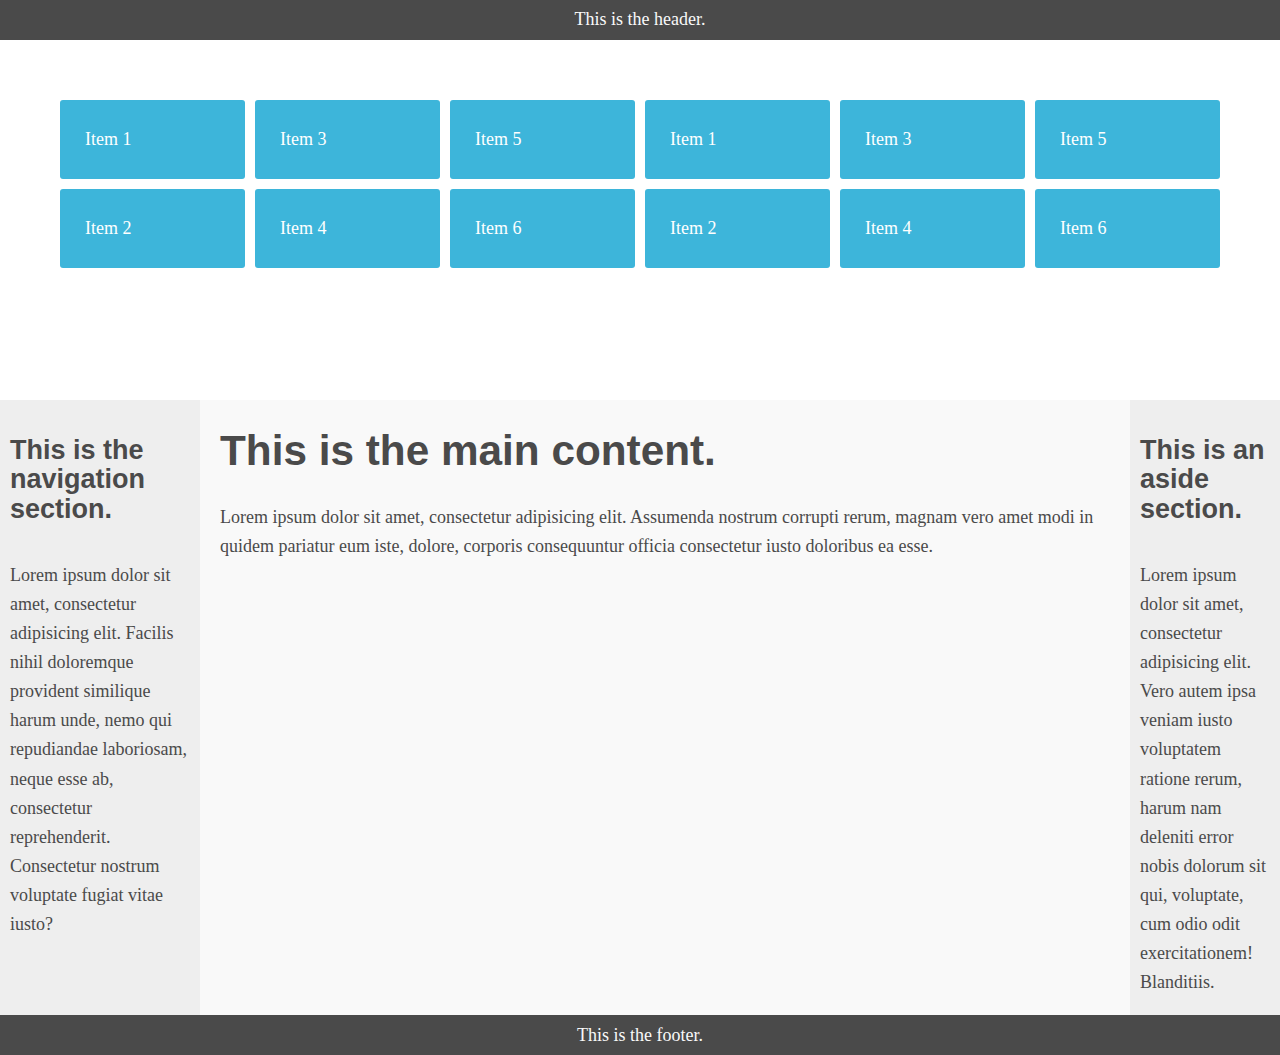
<file: pages/flexbox.html>
<!DOCTYPE html>
<html lang="en">
<head>
  <meta charset="UTF-8">
  <title>Modern CSS</title>
  <link rel="stylesheet" href="../css/flexbox.css">
</head>
<body>
  <header>This is the header.</header>

  <div class="contain">
    <div class="item">Item 1</div>
    <div class="item">Item 2</div>
    <div class="item">Item 3</div>
    <div class="item">Item 4</div>
    <div class="item">Item 5</div>
    <div class="item">Item 6</div>
    <div class="item">Item 1</div>
    <div class="item">Item 2</div>
    <div class="item">Item 3</div>
    <div class="item">Item 4</div>
    <div class="item">Item 5</div>
    <div class="item">Item 6</div>
  </div>



  <div class="container">
    <main>
      <h1>This is the main content.</h1>
      <p>Lorem ipsum dolor sit amet, consectetur adipisicing elit. Assumenda nostrum corrupti rerum, magnam vero amet modi in quidem pariatur eum iste, dolore, corporis consequuntur officia consectetur iusto doloribus ea esse.</p>
    </main>
    <nav>
      <h4>This is the navigation section.</h4>
      <p>Lorem ipsum dolor sit amet, consectetur adipisicing elit. Facilis nihil doloremque provident similique harum unde, nemo qui repudiandae laboriosam, neque esse ab, consectetur reprehenderit. Consectetur nostrum voluptate fugiat vitae iusto?</p>
    </nav>
    <aside>
      <h4>This is an aside section.</h4>
      <p>Lorem ipsum dolor sit amet, consectetur adipisicing elit. Vero autem ipsa veniam iusto voluptatem ratione rerum, harum nam deleniti error nobis dolorum sit qui, voluptate, cum odio odit exercitationem! Blanditiis.</p>
    </aside>
  </div>




  <footer>This is the footer.</footer>
</body>
</html>
</file>
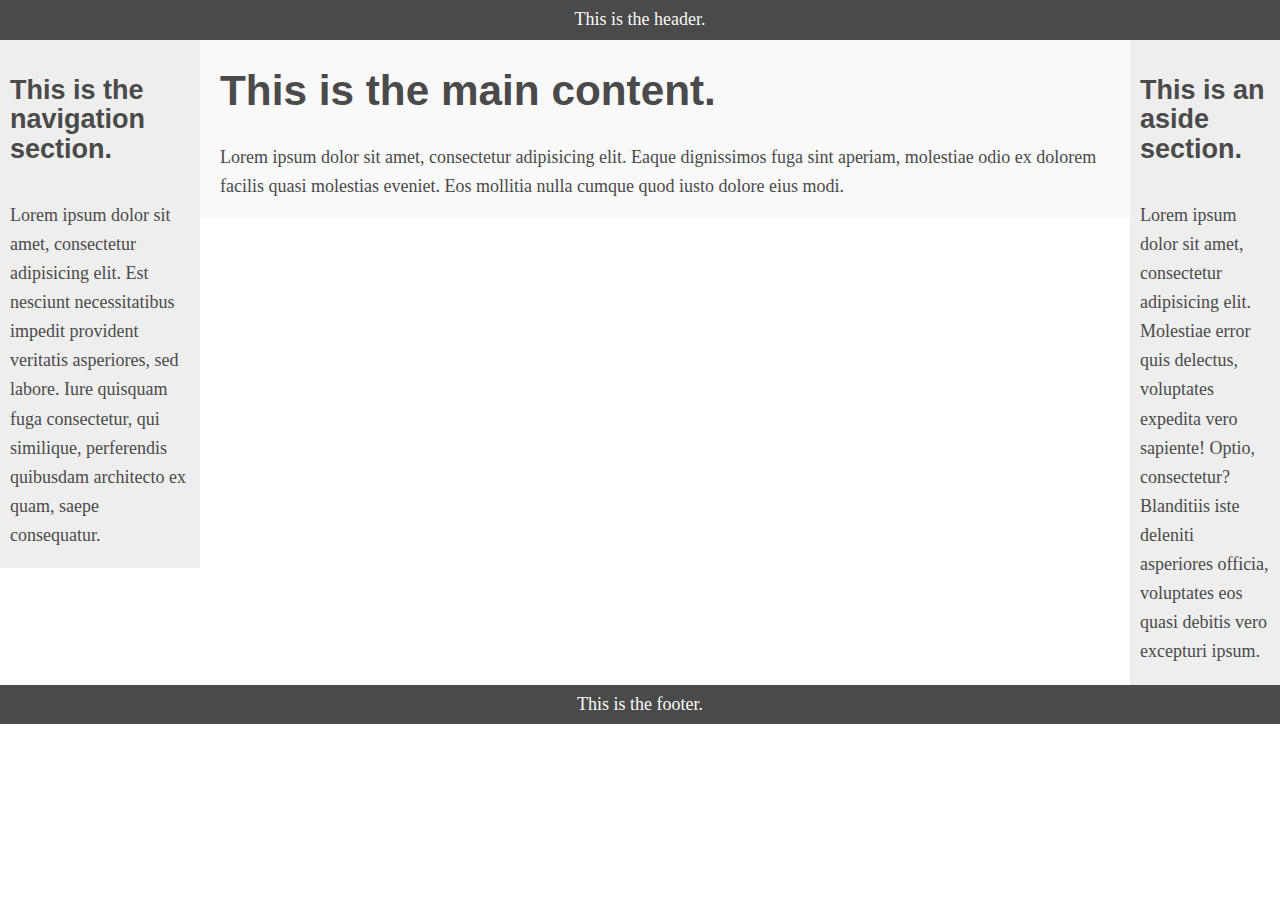
<file: pages/float.html>
<!DOCTYPE html>
<html lang="en">
<head>
  <meta charset="UTF-8">
  <title>Modern CSS</title>
  <link rel="stylesheet" href="../css/float.css">
</head>
<body>
  <header>This is the header.</header>
  <main>
    <h1>This is the main content.</h1>
    <p>Lorem ipsum dolor sit amet, consectetur adipisicing elit. Eaque dignissimos fuga sint aperiam, molestiae odio ex dolorem facilis quasi molestias eveniet. Eos mollitia nulla cumque quod iusto dolore eius modi.</p>
  </main>
  <nav>
    <h4>This is the navigation section.</h4>
    <p>Lorem ipsum dolor sit amet, consectetur adipisicing elit. Est nesciunt necessitatibus impedit provident veritatis asperiores, sed labore. Iure quisquam fuga consectetur, qui similique, perferendis quibusdam architecto ex quam, saepe consequatur.</p>
  </nav>
  <aside>
    <h4>This is an aside section.</h4>
    <p>Lorem ipsum dolor sit amet, consectetur adipisicing elit. Molestiae error quis delectus, voluptates expedita vero sapiente! Optio, consectetur? Blanditiis iste deleniti asperiores officia, voluptates eos quasi debitis vero excepturi ipsum.</p>
  </aside>
  <footer>This is the footer.</footer>
</body>
</html>
</file>
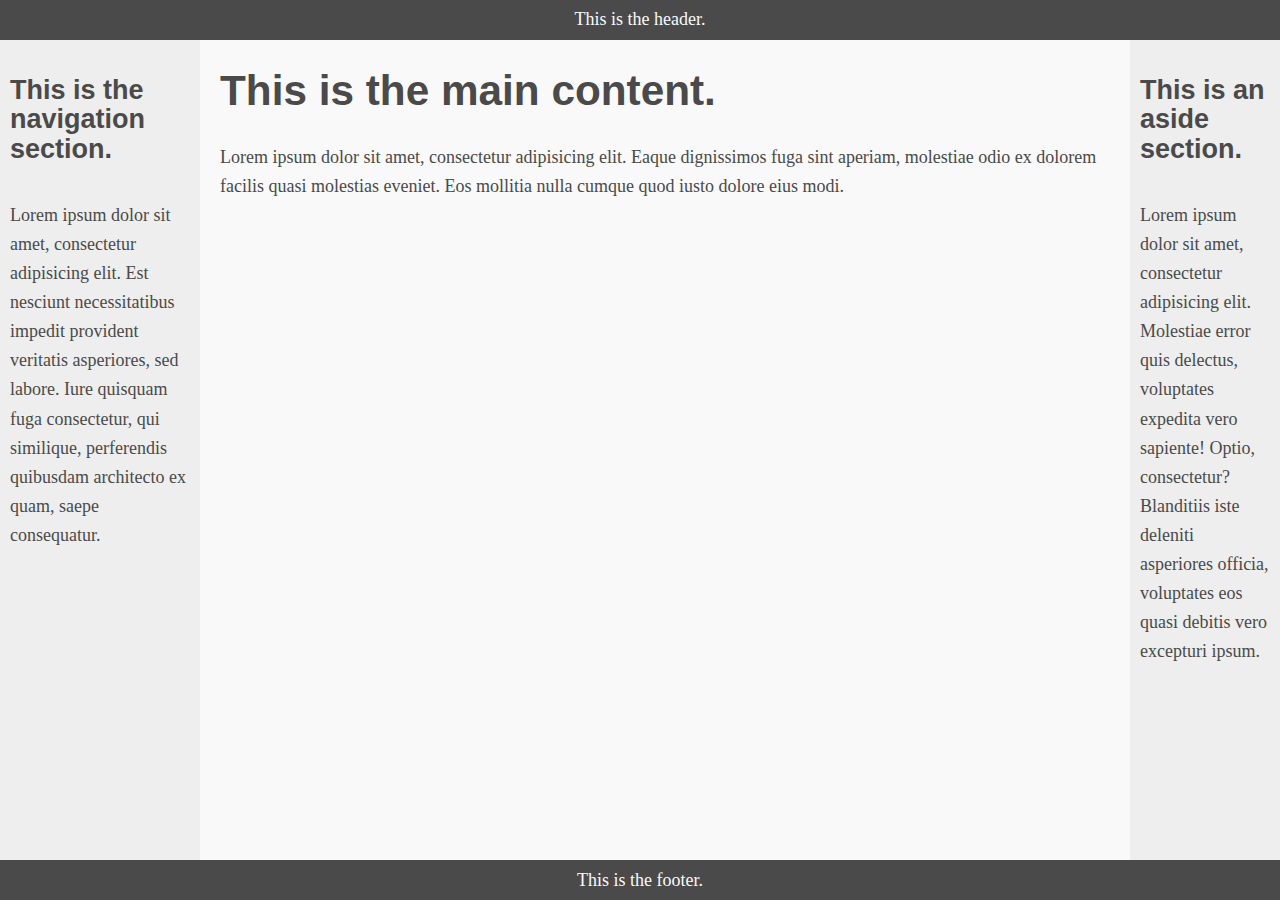
<file: pages/grid.html>
<!DOCTYPE html>
<html lang="en">
<head>
  <meta charset="UTF-8">
  <title>Modern CSS</title>
  <link rel="stylesheet" href="../css/grid.css">
</head>
<body>
  <header>This is the header.</header>
  <main>
    <h1>This is the main content.</h1>
    <p>Lorem ipsum dolor sit amet, consectetur adipisicing elit. Eaque dignissimos fuga sint aperiam, molestiae odio ex dolorem facilis quasi molestias eveniet. Eos mollitia nulla cumque quod iusto dolore eius modi.</p>
  </main>
  <nav>
    <h4>This is the navigation section.</h4>
    <p>Lorem ipsum dolor sit amet, consectetur adipisicing elit. Est nesciunt necessitatibus impedit provident veritatis asperiores, sed labore. Iure quisquam fuga consectetur, qui similique, perferendis quibusdam architecto ex quam, saepe consequatur.</p>
  </nav>
  <aside>
    <h4>This is an aside section.</h4>
    <p>Lorem ipsum dolor sit amet, consectetur adipisicing elit. Molestiae error quis delectus, voluptates expedita vero sapiente! Optio, consectetur? Blanditiis iste deleniti asperiores officia, voluptates eos quasi debitis vero excepturi ipsum.</p>
  </aside>
  <footer>This is the footer.</footer>
</body>
</html>
</file>
<file: css/flexbox.css>
/* BASIC TYPOGRAPHY                       */
/* from https://github.com/oxalorg/sakura */
html {
  font-size: 62.5%;
  font-family: serif;
}
body {
  font-size: 1.8rem;
  line-height: 1.618;
  max-width: 38em;
  margin: auto;
  color: #4a4a4a;
  background-color: #f9f9f9;
  padding: 13px;
}
@media (max-width: 684px) {
  body {
    font-size: 1.53rem;
  }
}
@media (max-width: 382px) {
  body {
    font-size: 1.35rem;
  }
}

h1, h2, h3, h4, h5, h6 {
  line-height: 1.1;
  font-family: Verdana, Geneva, sans-serif;
  font-weight: 700;
  overflow-wrap: break-word;
  word-wrap: break-word;
  -ms-word-break: break-all;
  word-break: break-word;
  -ms-hyphens: auto;
  -webkit-hyphens: auto;
  hyphens: auto;
}
h1 {
  font-size: 2.35em;
}
h2 {
  font-size: 2em;
}
h3 {
  font-size: 1.75em;
}
h4 {
  font-size: 1.5em;
}
h5 {
  font-size: 1.25em;
}
h6 {
  font-size: 1em;
}

/* RESET LAYOUT AND ADD COLORS */
body {
  margin: 0;
  padding: 0;
  max-width: inherit;
  background: #fff;
  color: #4a4a4a;
}
header, footer {
  font-size: large;
  text-align: center;
  padding: 0.3em 0;
  background-color: #4a4a4a;
  color: #f9f9f9;
}
nav {
  background: #eee;
}
main {
  background: #f9f9f9;
}
aside {
  background: #eee;
}


/* FLEXBOX-BASED LAYOUT */
body {
  min-height: 100vh;
  display: flex;
  flex-direction: column;
}
.container {
  display: flex;
  flex: 1;
}
main {
  flex: 1;
  padding: 0 20px;
}
nav {
  flex: 0 0 180px;
  padding: 0 10px;
  order: -1;
}
aside {
  flex: 0 0 130px;
  padding: 0 10px;
}






.contain {
  display: flex;
  flex-wrap: wrap;
  flex-direction: column;
  height: 250px;
  padding: 10px;
	background: #fff;
	margin: 45px;
}


.item {
  color: #fff;
	padding: 25px;
	margin: 5px;
	background: #3db5da;
	border-radius: 3px;
}
</file>
<file: css/float.css>
/* BASIC TYPOGRAPHY                       */
/* from https://github.com/oxalorg/sakura */
html {
  font-size: 62.5%;
  font-family: serif;
}
body {
  font-size: 1.8rem;
  line-height: 1.618;
  max-width: 38em;
  margin: auto;
  color: #4a4a4a;
  background-color: #f9f9f9;
  padding: 13px;
}
@media (max-width: 684px) {
  body {
    font-size: 1.53rem;
  }
}
@media (max-width: 382px) {
  body {
    font-size: 1.35rem;
  }
}

h1, h2, h3, h4, h5, h6 {
  line-height: 1.1;
  font-family: Verdana, Geneva, sans-serif;
  font-weight: 700;
  overflow-wrap: break-word;
  word-wrap: break-word;
  -ms-word-break: break-all;
  word-break: break-word;
  -ms-hyphens: auto;
  -webkit-hyphens: auto;
  hyphens: auto;
}
h1 {
  font-size: 2.35em;
}
h2 {
  font-size: 2em;
}
h3 {
  font-size: 1.75em;
}
h4 {
  font-size: 1.5em;
}
h5 {
  font-size: 1.25em;
}
h6 {
  font-size: 1em;
}

/* RESET LAYOUT AND ADD COLORS */
body {
  margin: 0;
  padding: 0;
  max-width: inherit;
  background: #fff;
  color: #4a4a4a;
}
header, footer {
  font-size: large;
  text-align: center;
  padding: 0.3em 0;
  background-color: #4a4a4a;
  color: #f9f9f9;
}
nav {
  background: #eee;
}
main {
  background: #f9f9f9;
}
aside {
  background: #eee;
}

/* FLOAT-BASED LAYOUT */
body {
  padding-left: 200px;
  padding-right: 190px;
  min-width: 240px;
}
header, footer {
  margin-left: -200px;
  margin-right: -190px;
}
main, nav, aside {
  position: relative;
  float: left;
}
main {
  padding: 0 20px;
  width: 100%;
}
nav {
  width: 180px;
  padding: 0 10px;
  right: 240px;
  margin-left: -100%;
}
aside {
  width: 130px;
  padding: 0 10px;
  margin-right: -100%;
}
footer {
  clear: both;
}
* html nav {
  left: 150px;
}
</file>
<file: css/grid.css>
/* BASIC TYPOGRAPHY                       */
/* from https://github.com/oxalorg/sakura */
html {
  font-size: 62.5%;
  font-family: serif;
}
body {
  font-size: 1.8rem;
  line-height: 1.618;
  max-width: 38em;
  margin: auto;
  color: #4a4a4a;
  background-color: #f9f9f9;
  padding: 13px;
}
@media (max-width: 684px) {
  body {
    font-size: 1.53rem;
  }
}
@media (max-width: 382px) {
  body {
    font-size: 1.35rem;
  }
}

h1, h2, h3, h4, h5, h6 {
  line-height: 1.1;
  font-family: Verdana, Geneva, sans-serif;
  font-weight: 700;
  overflow-wrap: break-word;
  word-wrap: break-word;
  -ms-word-break: break-all;
  word-break: break-word;
  -ms-hyphens: auto;
  -webkit-hyphens: auto;
  hyphens: auto;
}
h1 {
  font-size: 2.35em;
}
h2 {
  font-size: 2em;
}
h3 {
  font-size: 1.75em;
}
h4 {
  font-size: 1.5em;
}
h5 {
  font-size: 1.25em;
}
h6 {
  font-size: 1em;
}

/* RESET LAYOUT AND ADD COLORS */
body {
  margin: 0;
  padding: 0;
  max-width: inherit;
  background: #fff;
  color: #4a4a4a;
}
header, footer {
  font-size: large;
  text-align: center;
  padding: 0.3em 0;
  background-color: #4a4a4a;
  color: #f9f9f9;
}
nav {
  background: #eee;
}
main {
  background: #f9f9f9;
}
aside {
  background: #eee;
}

/* GRID-BASED LAYOUT */
body {
  display: grid;
  min-height: 100vh;
  grid-template-columns: 200px 1fr 150px;
  grid-template-rows: -webkit-min-content 1fr -webkit-min-content;
  grid-template-rows: min-content 1fr min-content;
}
header {
  grid-row: 1;
  grid-column: 1 / 4;
}
nav {
  grid-row: 2;
  grid-column: 1 / 2;
  padding: 0 10px;
}
main {
  grid-row: 2;
  grid-column: 2 / 3;
  padding: 0 20px;
}
aside {
  grid-row: 2;
  grid-column: 3 / 4;
  padding: 0 10px;
}
footer {
  grid-row: 3;
  grid-column: 1 / 4;
}
</file>
